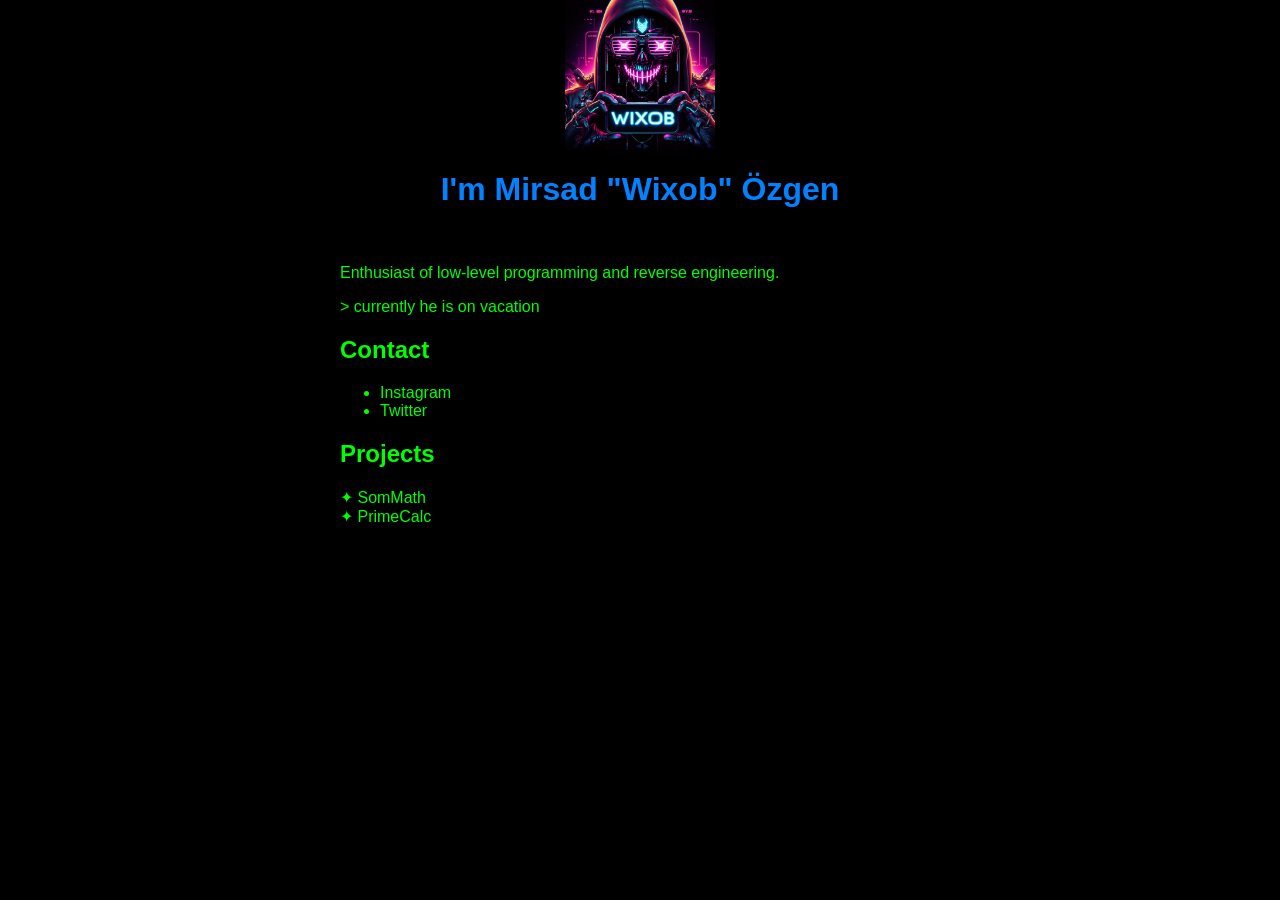
<file: index.html>
<!DOCTYPE html>
<html lang="tr">
<head>
    <meta charset="UTF-8">
    <meta name="viewport" content="width=device-width, initial-scale=1.0">
    <title>Wixob</title>
    <style>
        @font-face {
            font-family: 'Bahnschrift';
            src: local('Bahnschrift');
        }
        body {
            background-color: #000;
            color: #00FF00;
            font-family: 'Bahnschrift', Arial, sans-serif;
            margin: 0;
            padding: 0;
        }
        .container {
            max-width: 600px;
            margin: auto;
            padding: 20px;
        }
        .header {
            margin-bottom: 20px; 
            text-align: center; 
        }
        .header img { 
            width: 150px; 
            height: 150px;
            object-fit: cover; 
            display: block; 
            margin: 0 auto 20px auto; 
        }
        h1 {
            color: #0381ff;
            margin-bottom: 0;
            text-align: center;
        }
        .highlight {
            animation: rainbow 3s infinite;
        }
        a {
            color: #00FF00;
            text-decoration: none;
        }
        .symbols {
            text-align: center;
            margin: 20px 0;
        }
        .links {
            margin-top: 20px;
        }
        @keyframes rainbow {
            0% { color: #ff0000; }
            16.6% { color: #ff7f00; }
            33.3% { color: #ffff00; }
            50% { color: #00ff00; }
            66.6% { color: #0000ff; }
            83.3% { color: #4b0082; }
            100% { color: #8b00ff; }
        }
        .projects ul {
            list-style-type: none;
            padding: 0;
        }
        .projects li:before {
            content: "✦ "; 
            color: #00FF00; 
        }
    </style>
    <link rel="icon" href="logo.png" type="image/png">
</head>
<body>
    <div class="header">
        <img src="abcd.jpg"> 
        <h1>I'm Mirsad "<span class="highlight">Wixob</span>" Özgen</h1> 
    </div>
    <div class="container">
        <p>Enthusiast of low-level programming and reverse engineering.</p>
        <p>> currently he is on vacation</p>

        <div class="links">
            <h2>Contact</h2>
            <ul>
                <li><a href="https://www.instagram.com/wixobp" target="_blank">Instagram</a></li>
                <li><a href="https://x.com/TheCubes9" target="_blank">Twitter</a></li>
            </ul>
        </div>
        <div class="projects">
            <h2>Projects</h2>
            <ul>
                <li><a href="https://github.com/Wixobb/Python-Denemeleri/tree/main/SomMath" target="_blank">SomMath</a></li>
                <li><a href="https://github.com/Wixobb/Python-Denemeleri/tree/main/PrimeCalc" target="_blank">PrimeCalc</a></li>
            </ul>
        </div>

    </div>
</body>
</html>
</file>
